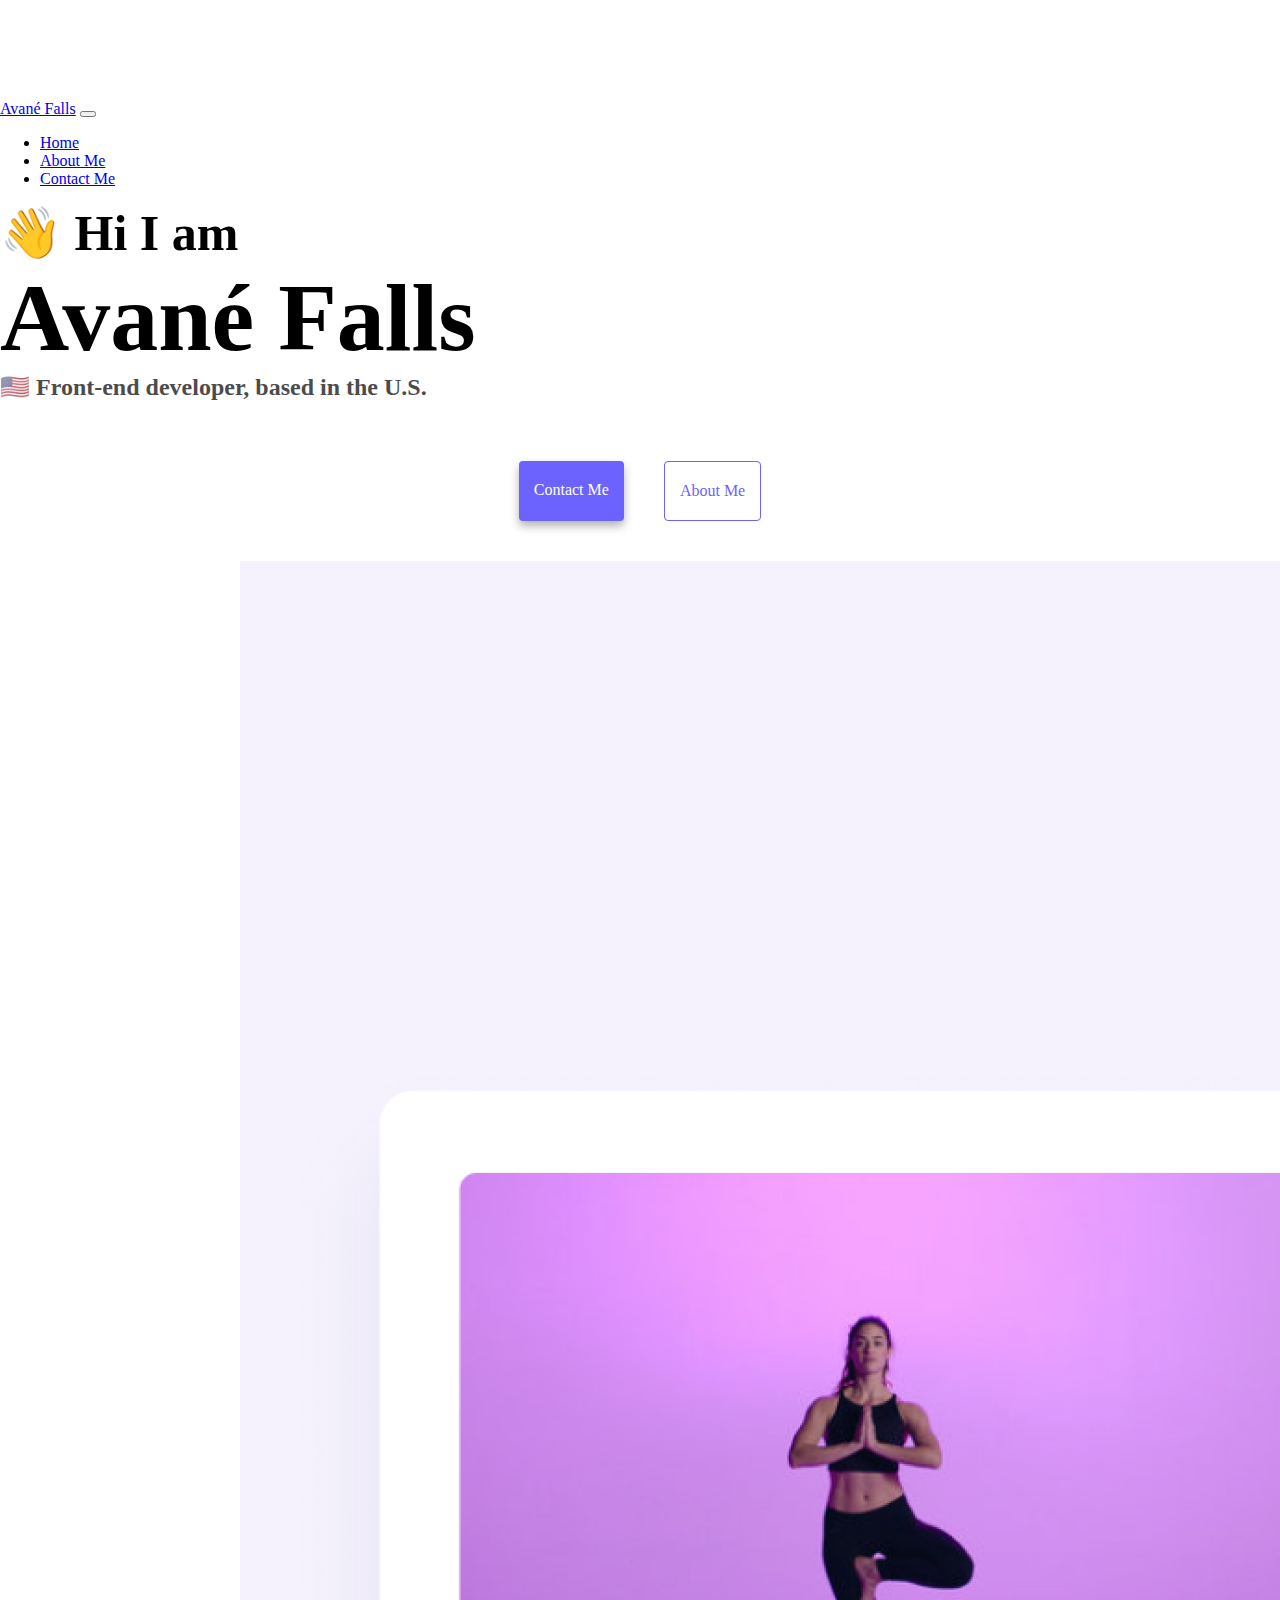
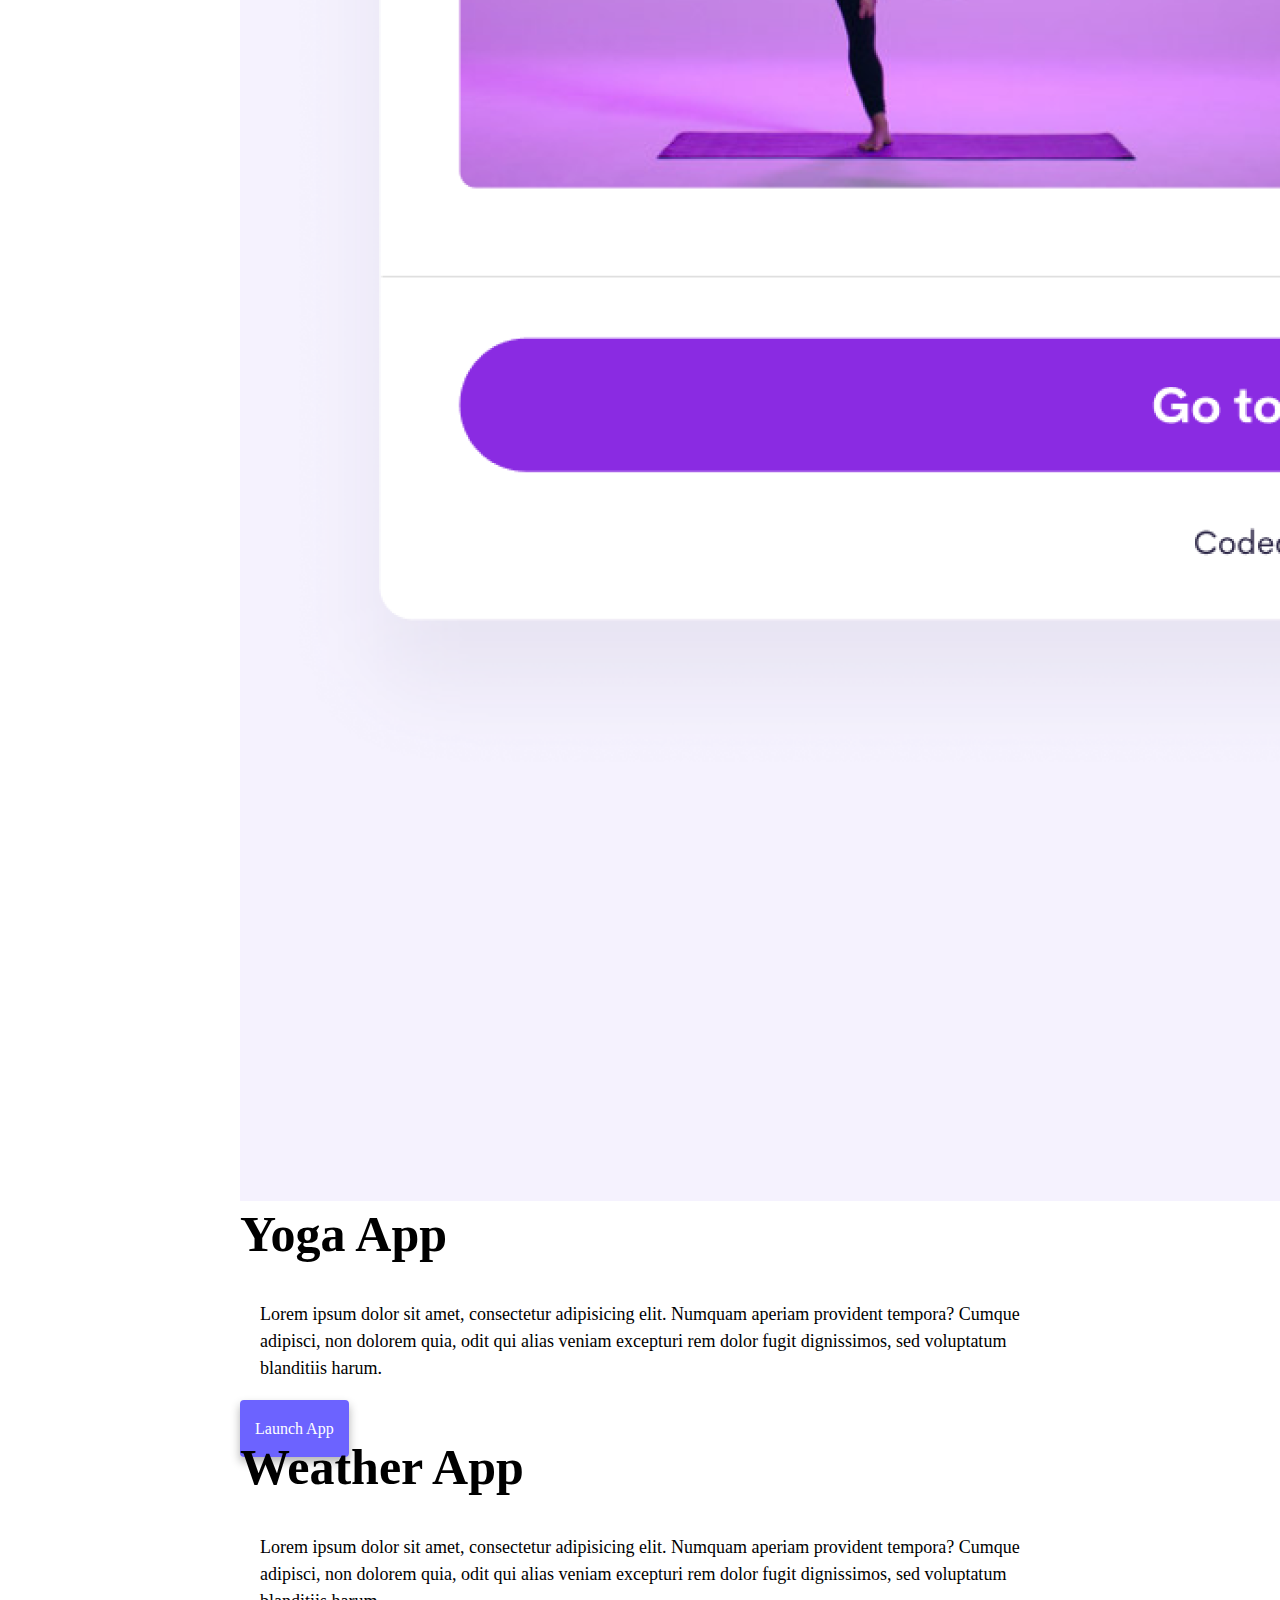
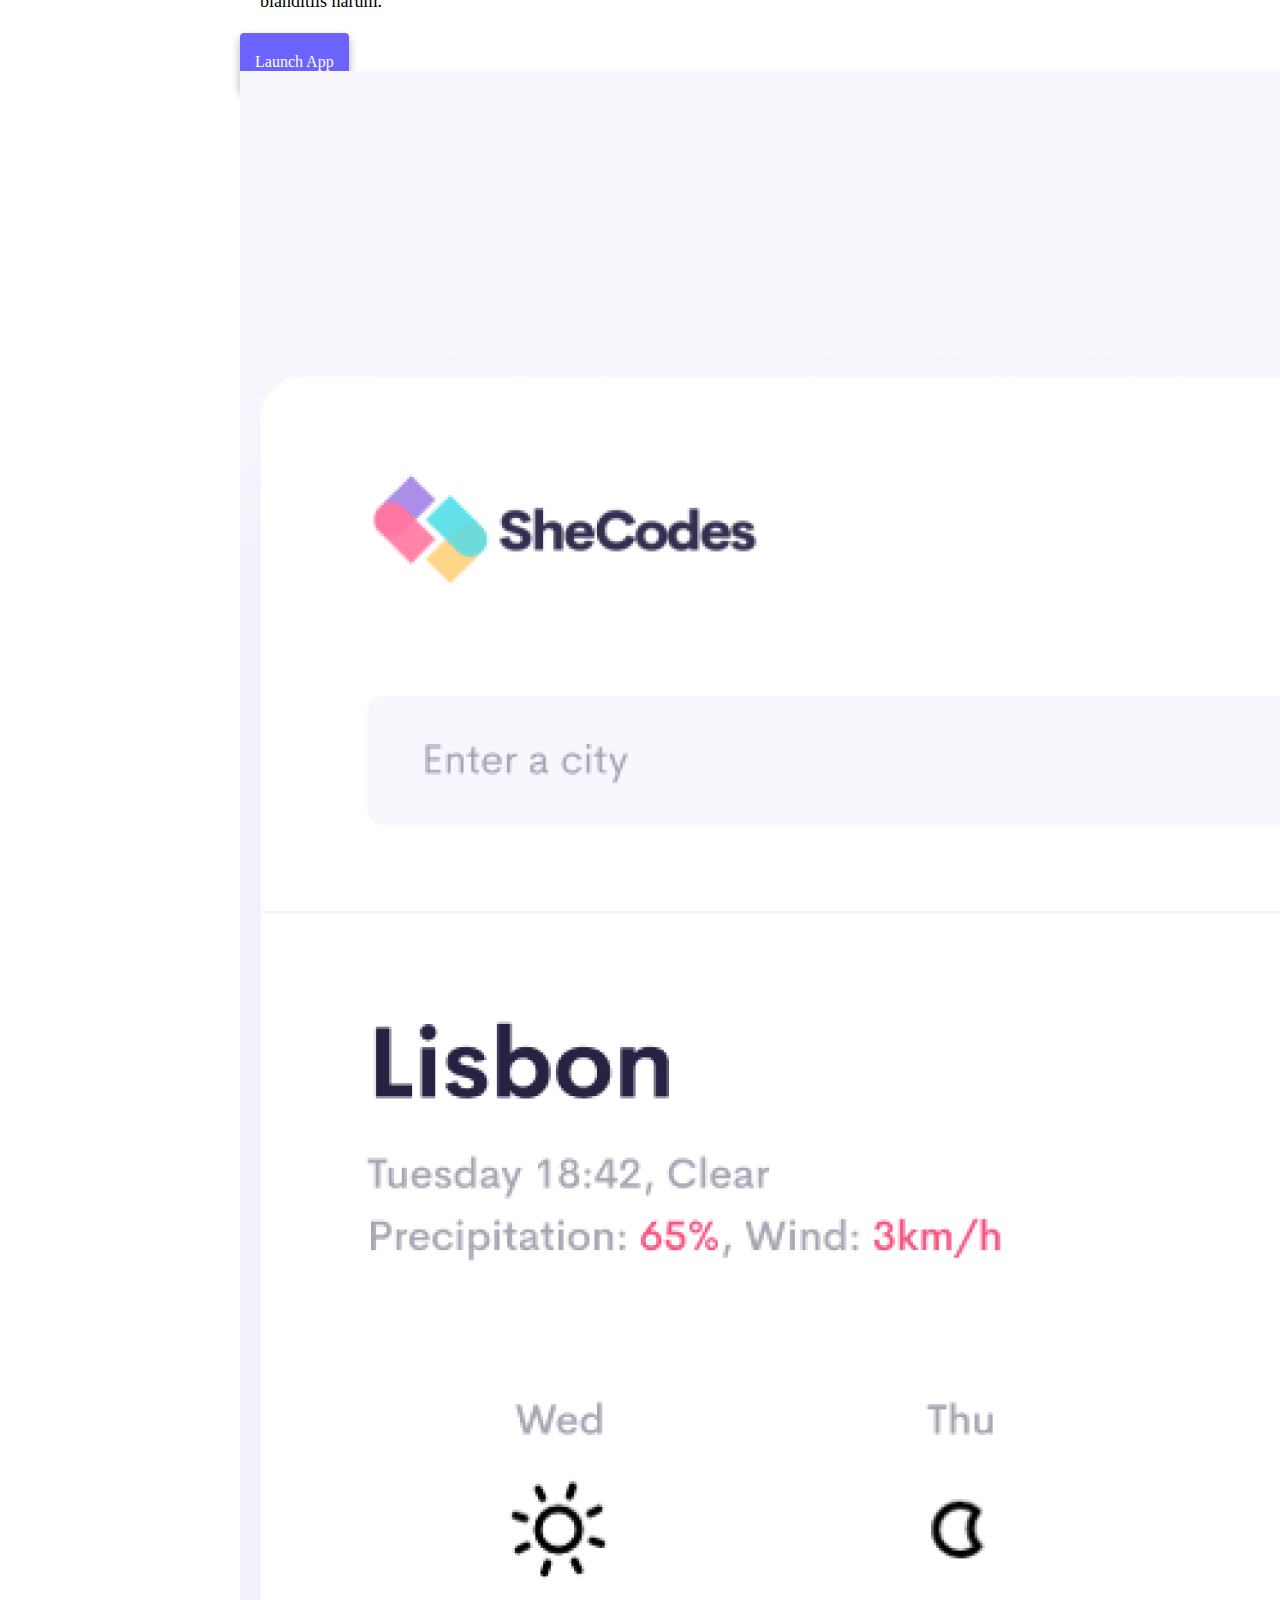
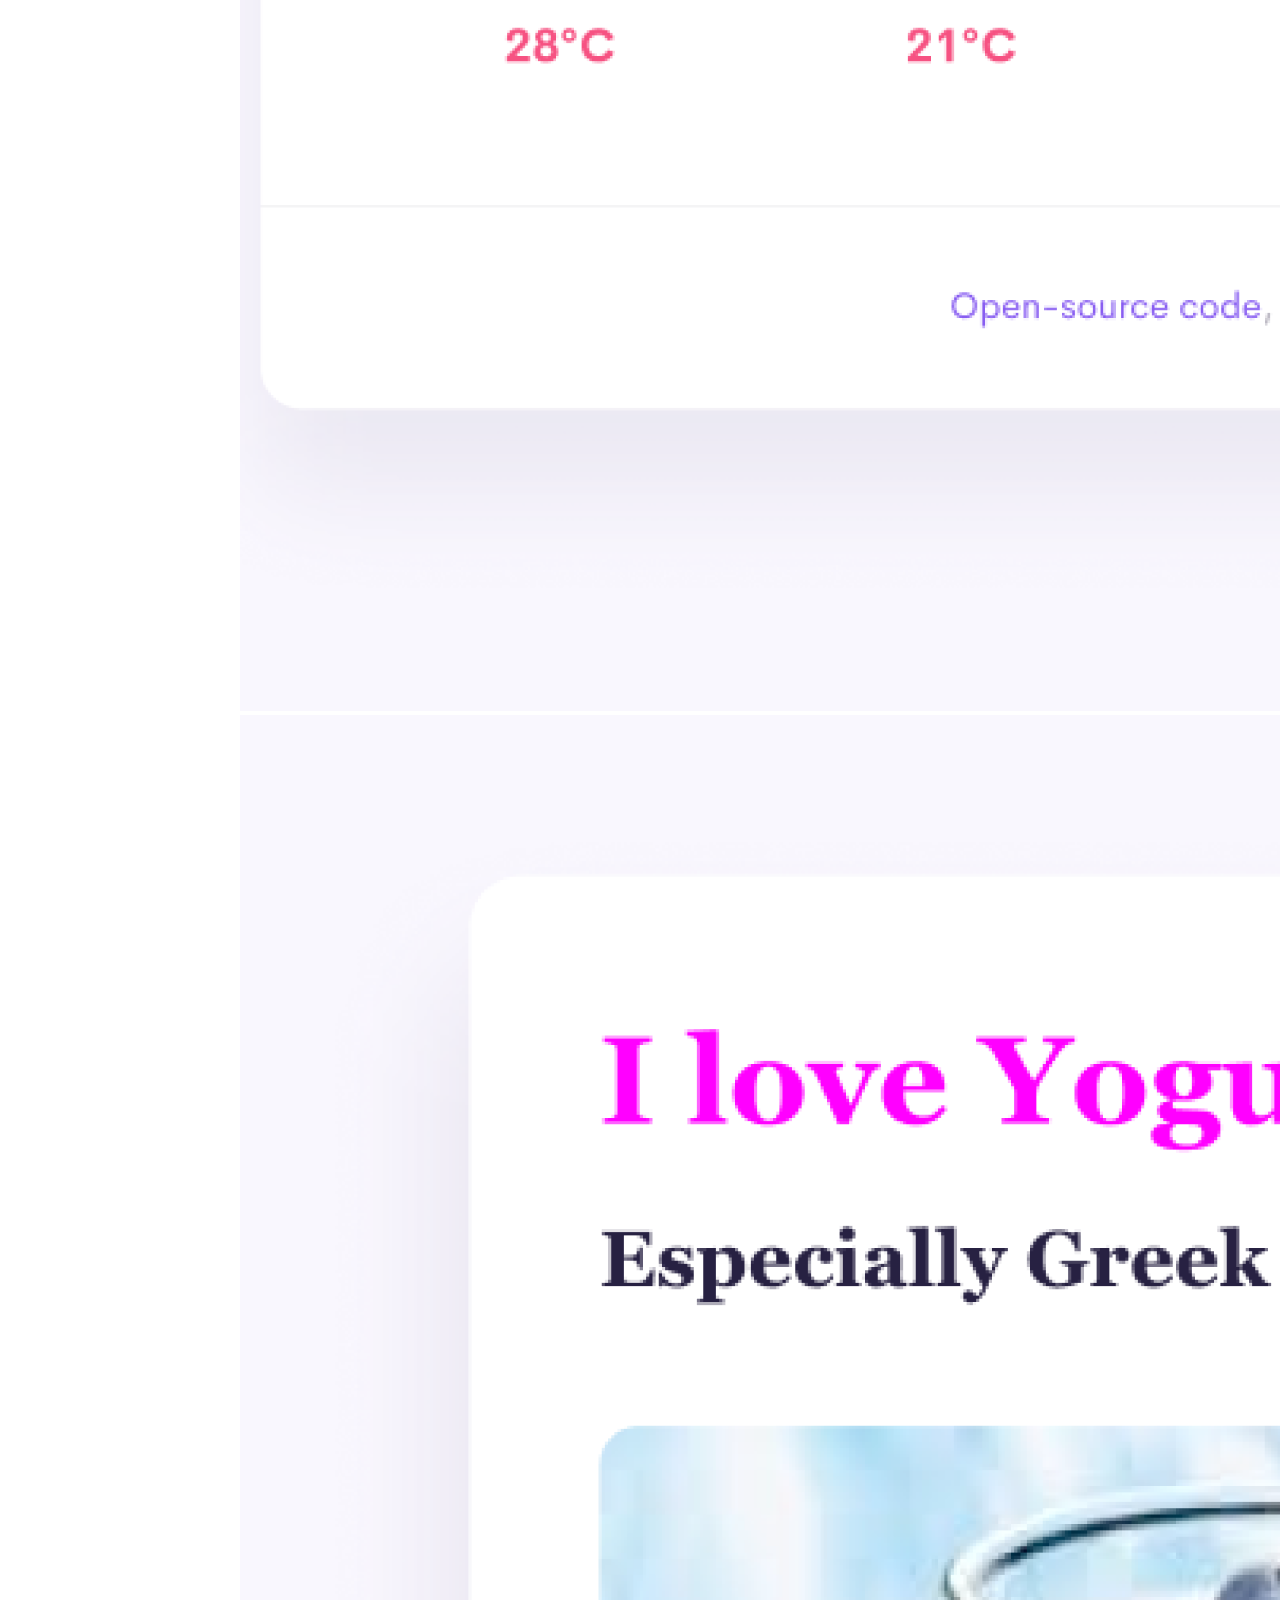
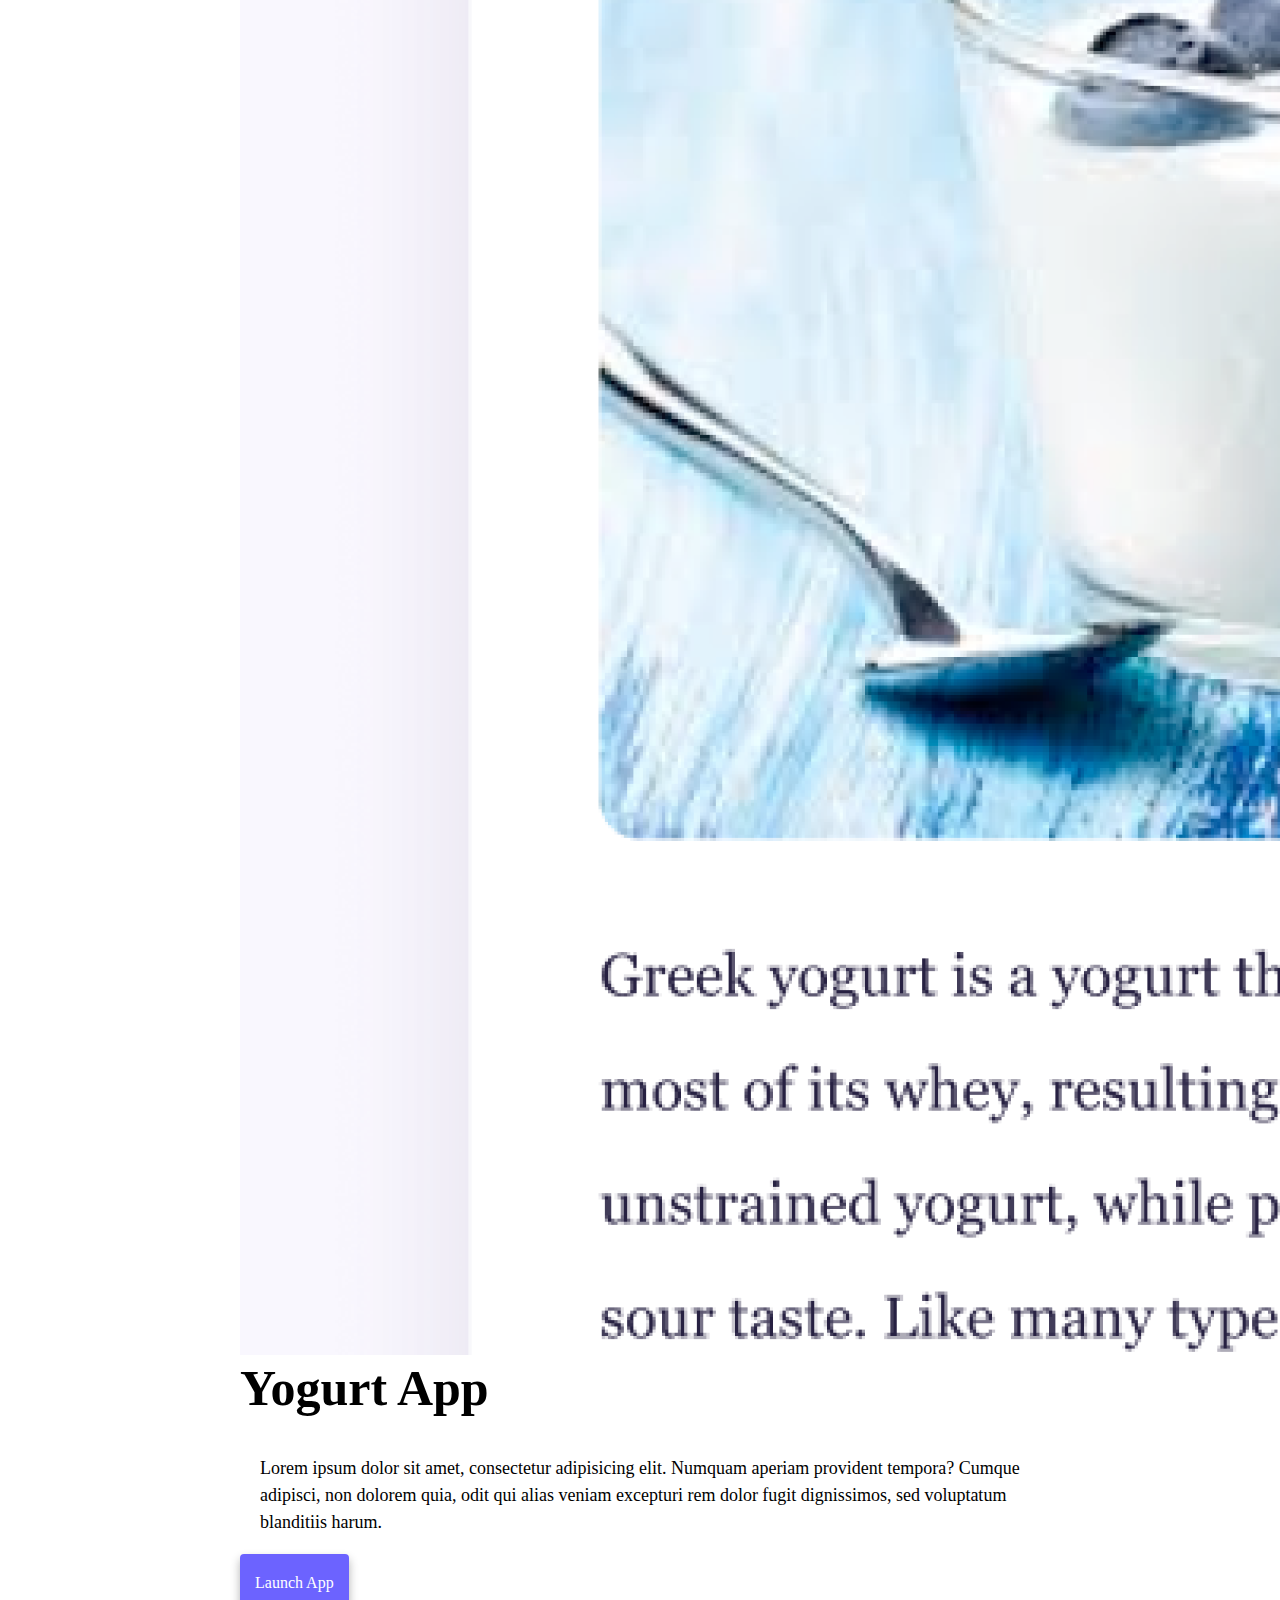
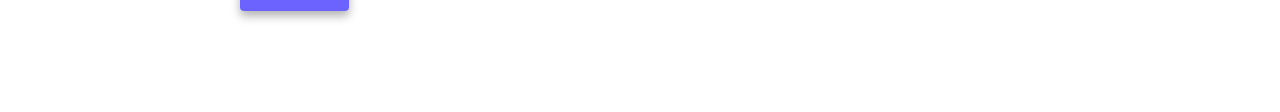
<file: index.html>
<!DOCTYPE html>
<html lang="en">
  <head>
    <meta charset="UTF-8" />
    <meta http-equiv="X-UA-Compatible" content="IE=edge" />
    <meta name="viewport" content="width=device-width, initial-scale=1.0" />
    <meta
      name="description"
      content="Avane Falls is a Front-end Developer from the United States.  Check out her projects and hire her."
    />
    <title>Front-End Developer: Avané Falls</title>
    <link rel="stylesheet" href="style.css" />
    <link
      href="https://cdn.jsdelivr.net/npm/bootstrap@5.3.2/dist/css/bootstrap.min.css"
      rel="stylesheet"
      integrity="sha384-T3c6CoIi6uLrA9TneNEoa7RxnatzjcDSCmG1MXxSR1GAsXEV/Dwwykc2MPK8M2HN"
      crossorigin="anonymous"
    />
    <script
      src="https://cdn.jsdelivr.net/npm/bootstrap@5.3.2/dist/js/bootstrap.bundle.min.js"
      integrity="sha384-C6RzsynM9kWDrMNeT87bh95OGNyZPhcTNXj1NW7RuBCsyN/o0jlpcV8Qyq46cDfL"
      crossorigin="anonymous"
    ></script>
  </head>
  <body>
    <nav class="navbar navbar-expand-lg bg-body-tertiary">
      <div class="container-fluid">
        <a class="navbar-brand" href="index.html">Avané Falls</a>
        <button
          class="navbar-toggler"
          type="button"
          data-bs-toggle="collapse"
          data-bs-target="#navbarNav"
          aria-controls="navbarNav"
          aria-expanded="false"
          aria-label="Toggle navigation"
        >
          <span class="navbar-toggler-icon"></span>
        </button>
        <div class="collapse navbar-collapse" id="navbarNav">
          <ul class="navbar-nav">
            <li class="nav-item">
              <a class="nav-link active" aria-current="page" href="index.html"
                >Home</a
              >
            </li>
            <li class="nav-item">
              <a class="nav-link" href="about.html">About Me</a>
            </li>
            <li class="nav-item">
              <a class="nav-link" href="about.html#contact">Contact Me</a>
            </li>
          </ul>
        </div>
      </div>
    </nav>
    <h2 class="text-center">👋 Hi I am</h2>
    <h1 class="text-center">Avané Falls</h1>
    <h3 class="text-center">🇺🇸 Front-end developer, based in the U.S.</h3>
    <div class="navigation-links">
      <a
        href="about.html#contact"
        class="contact-link"
        title="Contact Avané Falls"
        >Contact me</a
      >
      <a href="about.html" class="about-link" title="About Avané Falls"
        >About me</a
      >
    </div>
    <div class="container">
      <div class="row mt-5">
        <div class="col-md-6">
          <img src="images/yoga.png" class="img-fluid rounded-5" />
        </div>
        <div class="col-md-6">
          <h2 class="mb-3">Yoga App</h2>
          <p>
            Lorem ipsum dolor sit amet, consectetur adipisicing elit. Numquam
            aperiam provident tempora? Cumque adipisci, non dolorem quia, odit
            qui alias veniam excepturi rem dolor fugit dignissimos, sed
            voluptatum blanditiis harum.
          </p>
          <div class="mt-5">
            <a href="#" class="primary-link" title="Launch Yoga App"
              >Launch App</a
            >
          </div>
        </div>
      </div>
      <div class="row mt-5">
        <div class="col-md-6">
          <h2 class="mb-3">Weather App</h2>
          <p>
            Lorem ipsum dolor sit amet, consectetur adipisicing elit. Numquam
            aperiam provident tempora? Cumque adipisci, non dolorem quia, odit
            qui alias veniam excepturi rem dolor fugit dignissimos, sed
            voluptatum blanditiis harum.
          </p>
          <div class="mb-5 mt-5">
            <a href="#" class="primary-link" title="Launch Weather App"
              >Launch App</a
            >
          </div>
        </div>
        <div class="col-md-6">
          <img src="images/weather.png" class="img-fluid rounded-5" />
        </div>
      </div>
      <div class="row mt-5">
        <div class="col-md-6">
          <img src="images/yogurt.png" class="img-fluid rounded-5" />
        </div>
        <div class="col-md-6">
          <h2 class="mb-3">Yogurt App</h2>
          <p>
            Lorem ipsum dolor sit amet, consectetur adipisicing elit. Numquam
            aperiam provident tempora? Cumque adipisci, non dolorem quia, odit
            qui alias veniam excepturi rem dolor fugit dignissimos, sed
            voluptatum blanditiis harum.
          </p>
          <div class="mt-5">
            <a href="#" class="primary-link" title="Launch Yogurt App"
              >Launch App</a
            >
          </div>
        </div>
      </div>
    </div>
  </body>
</html>
</file>
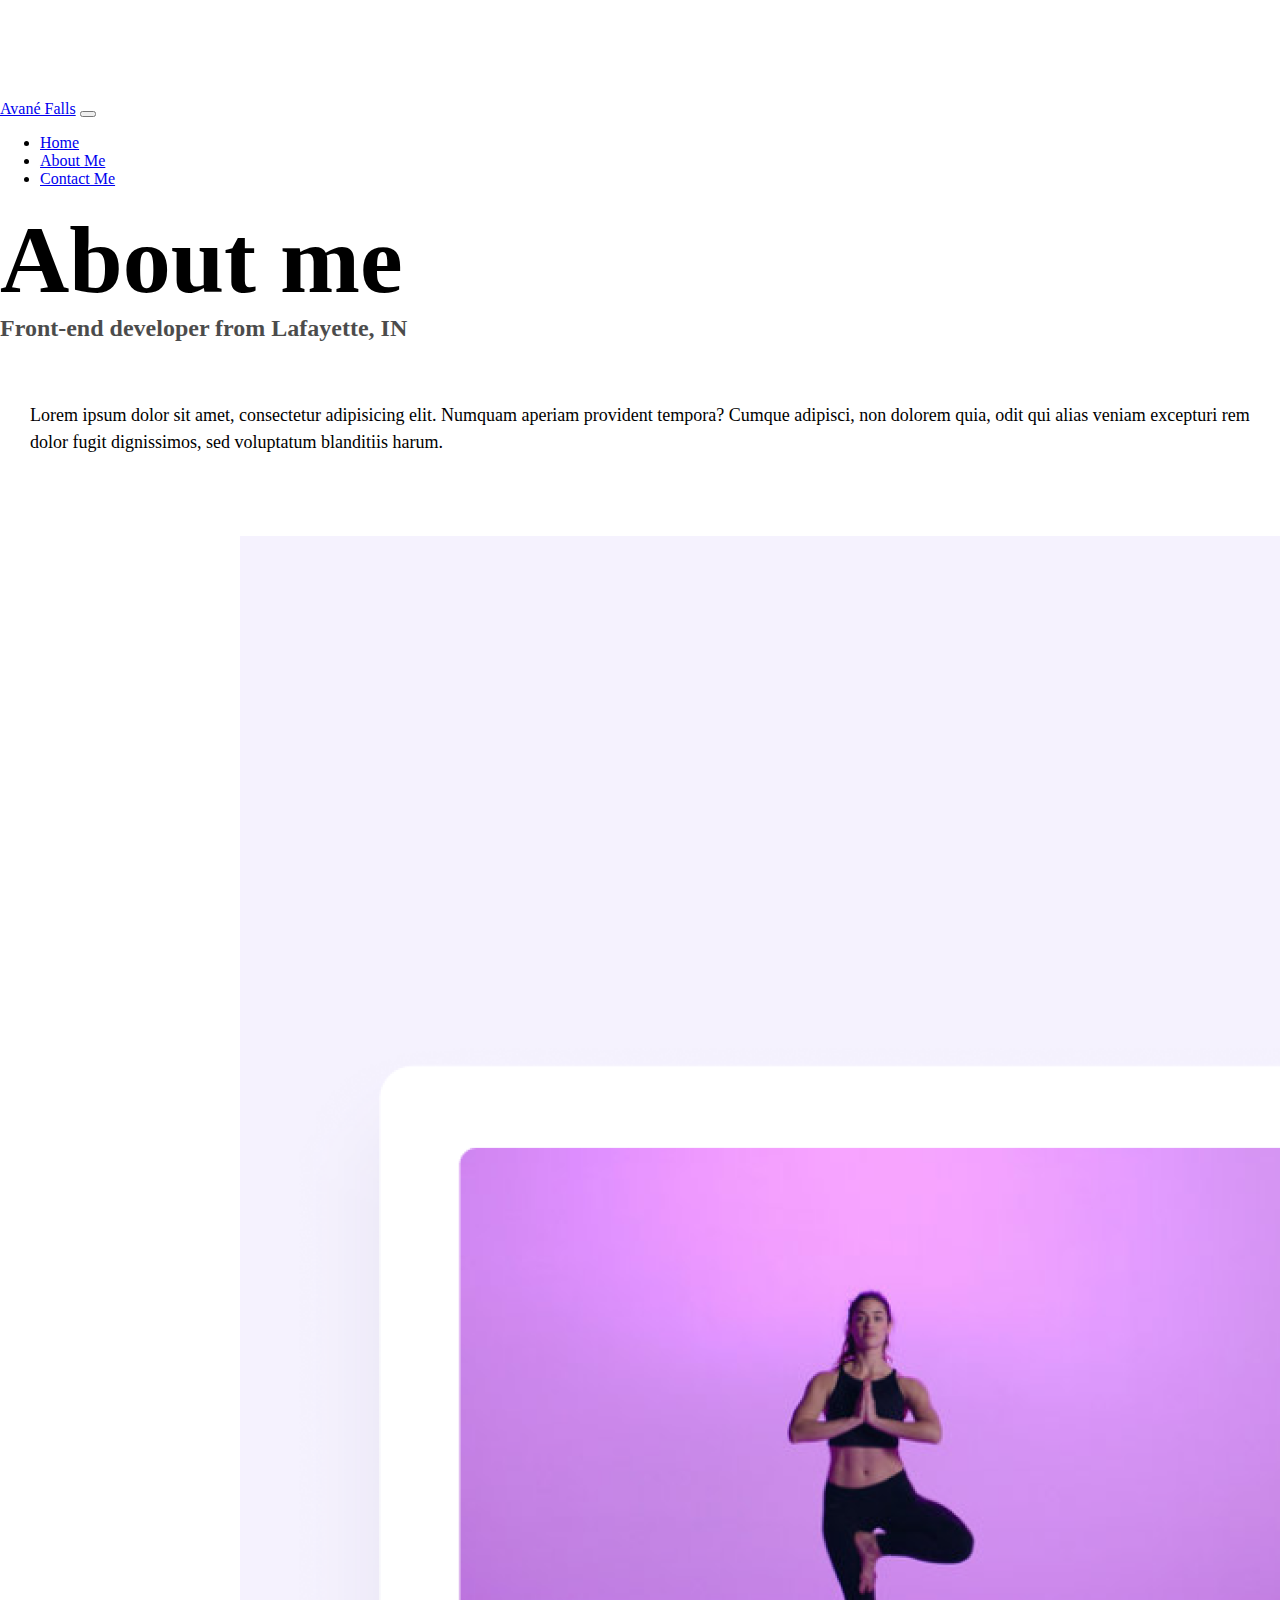
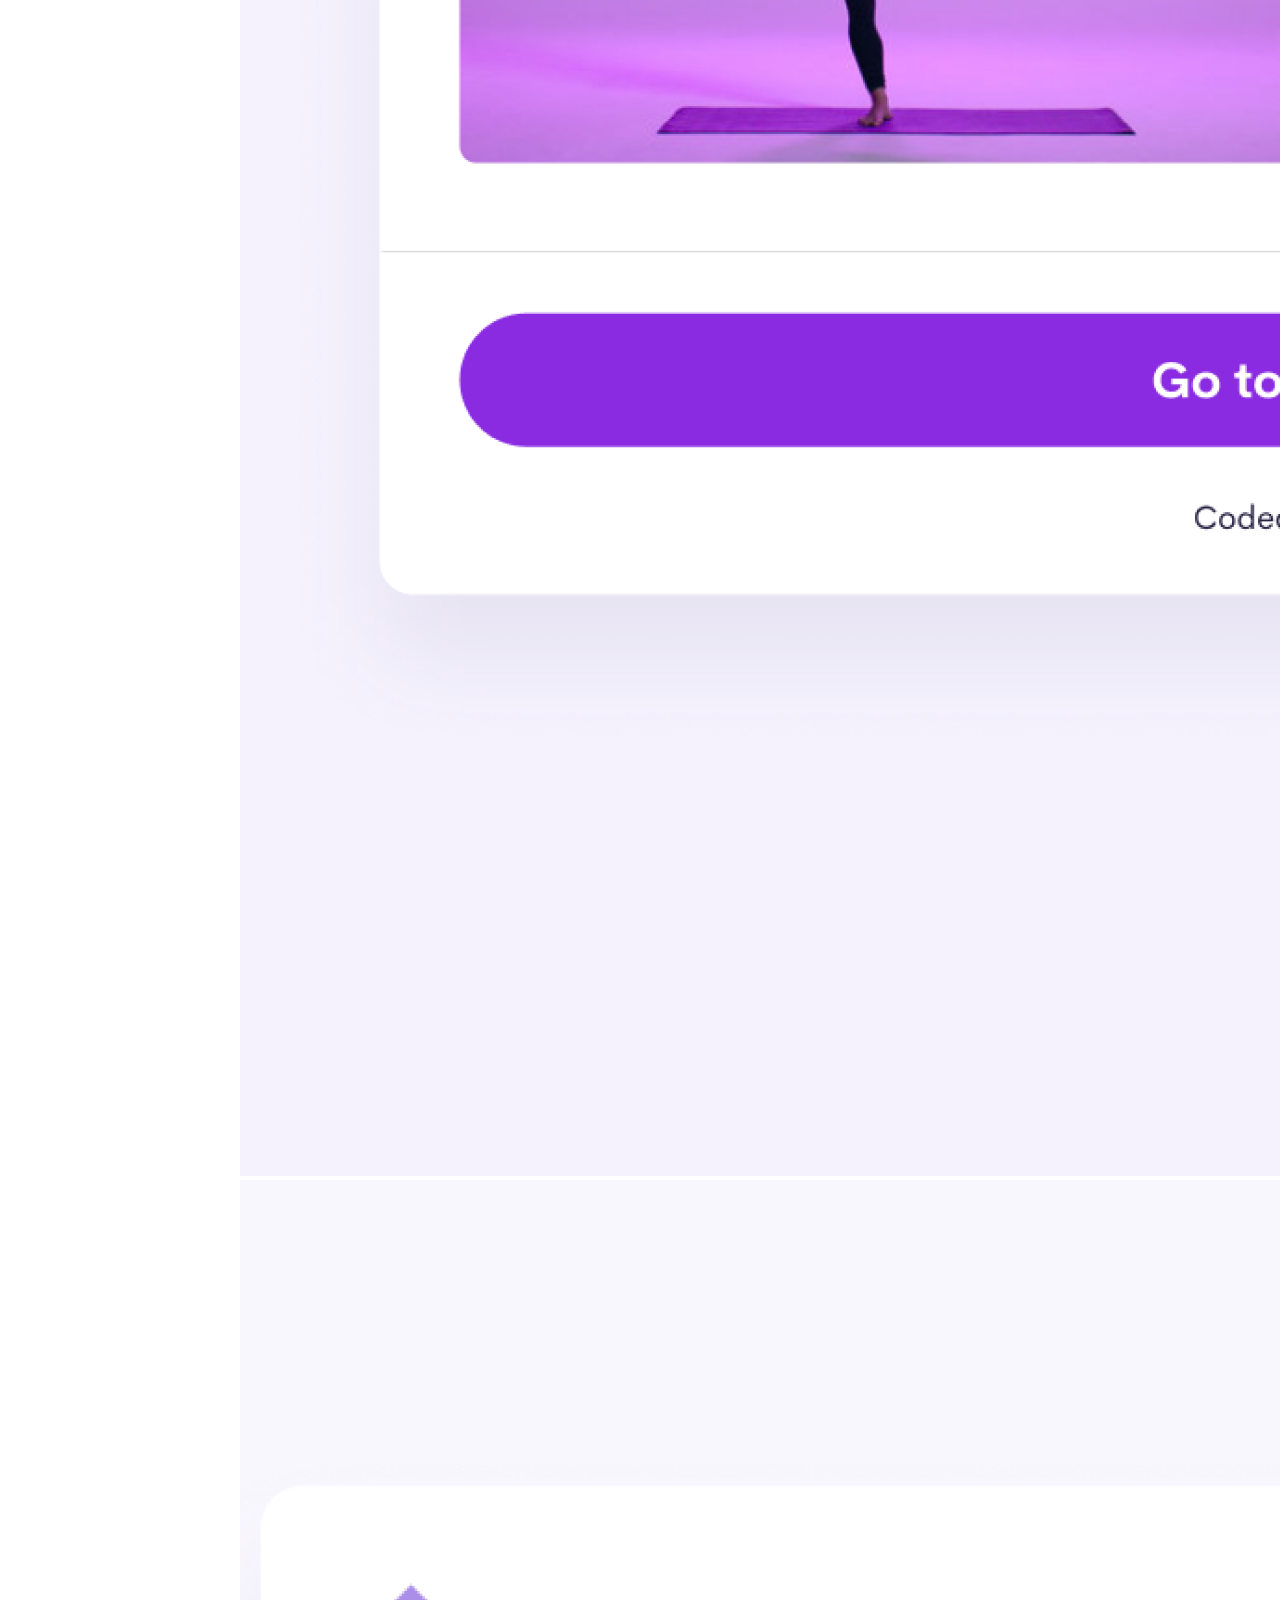
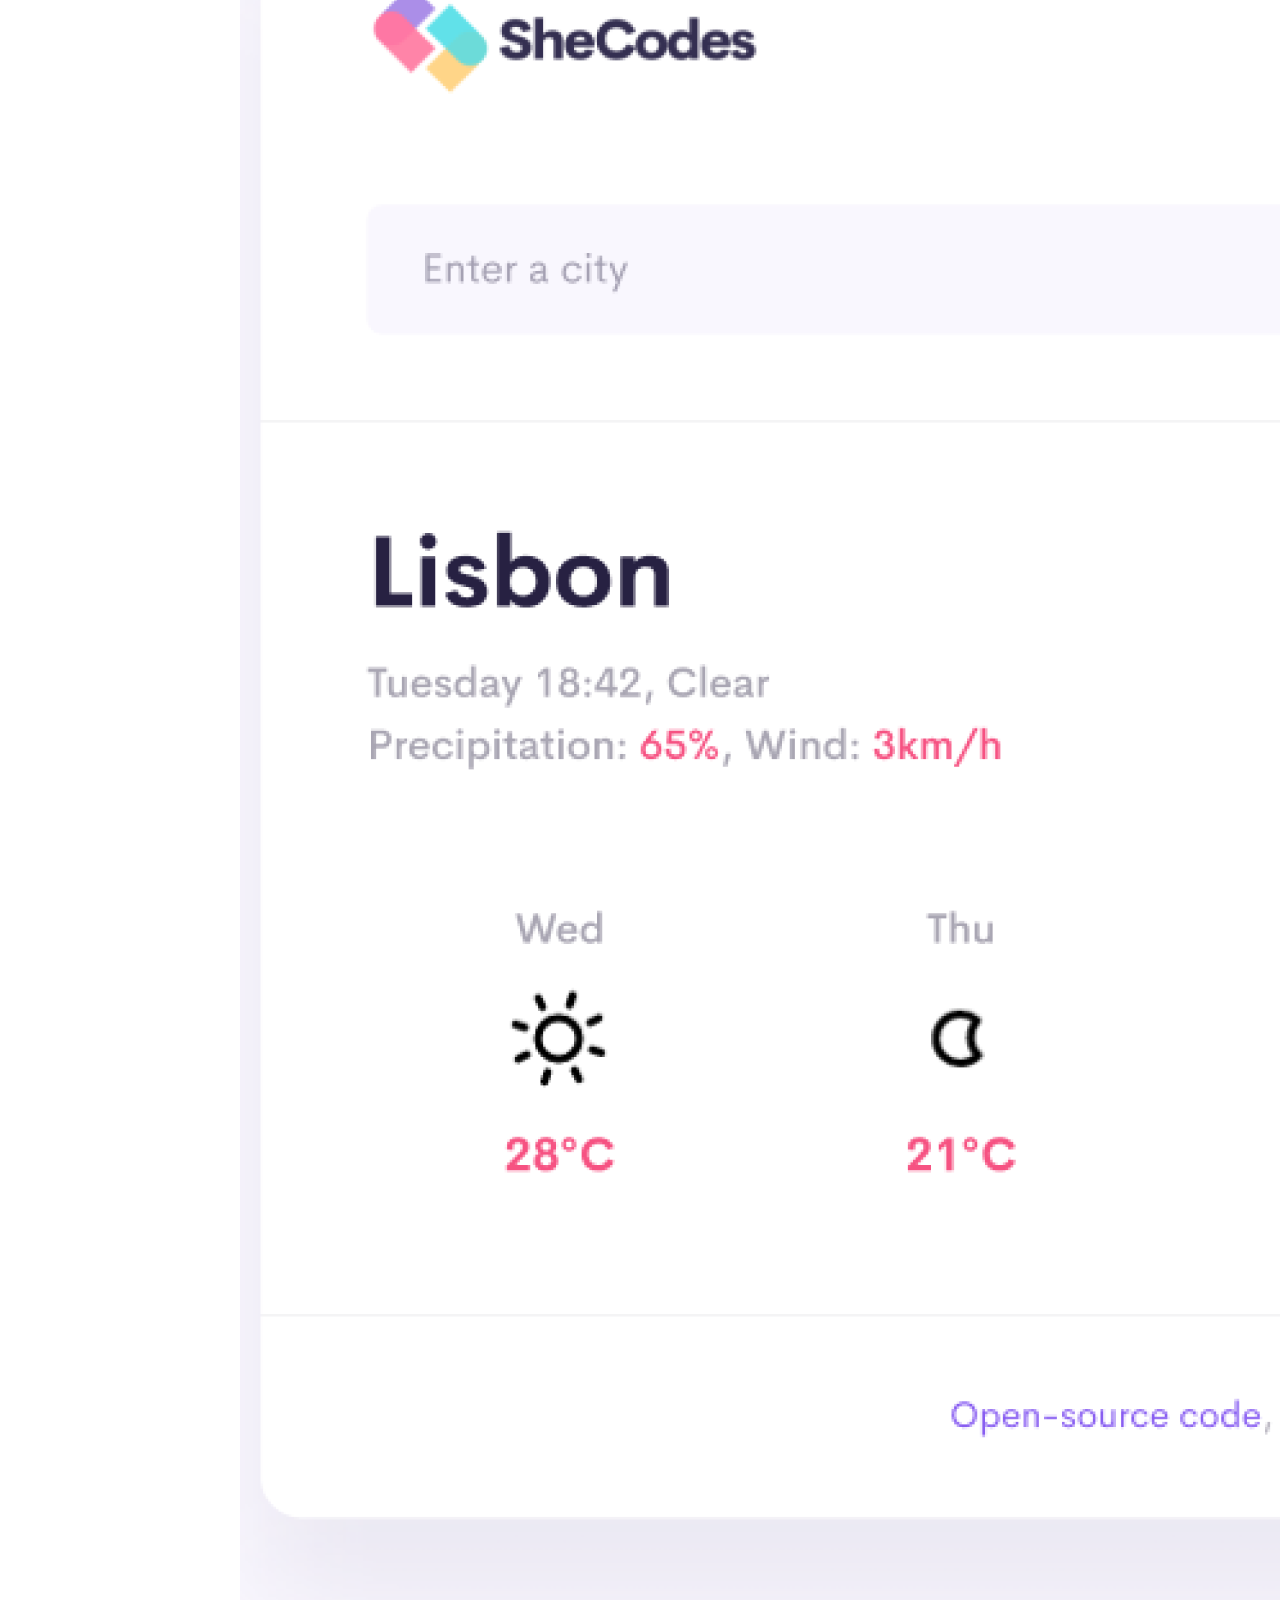
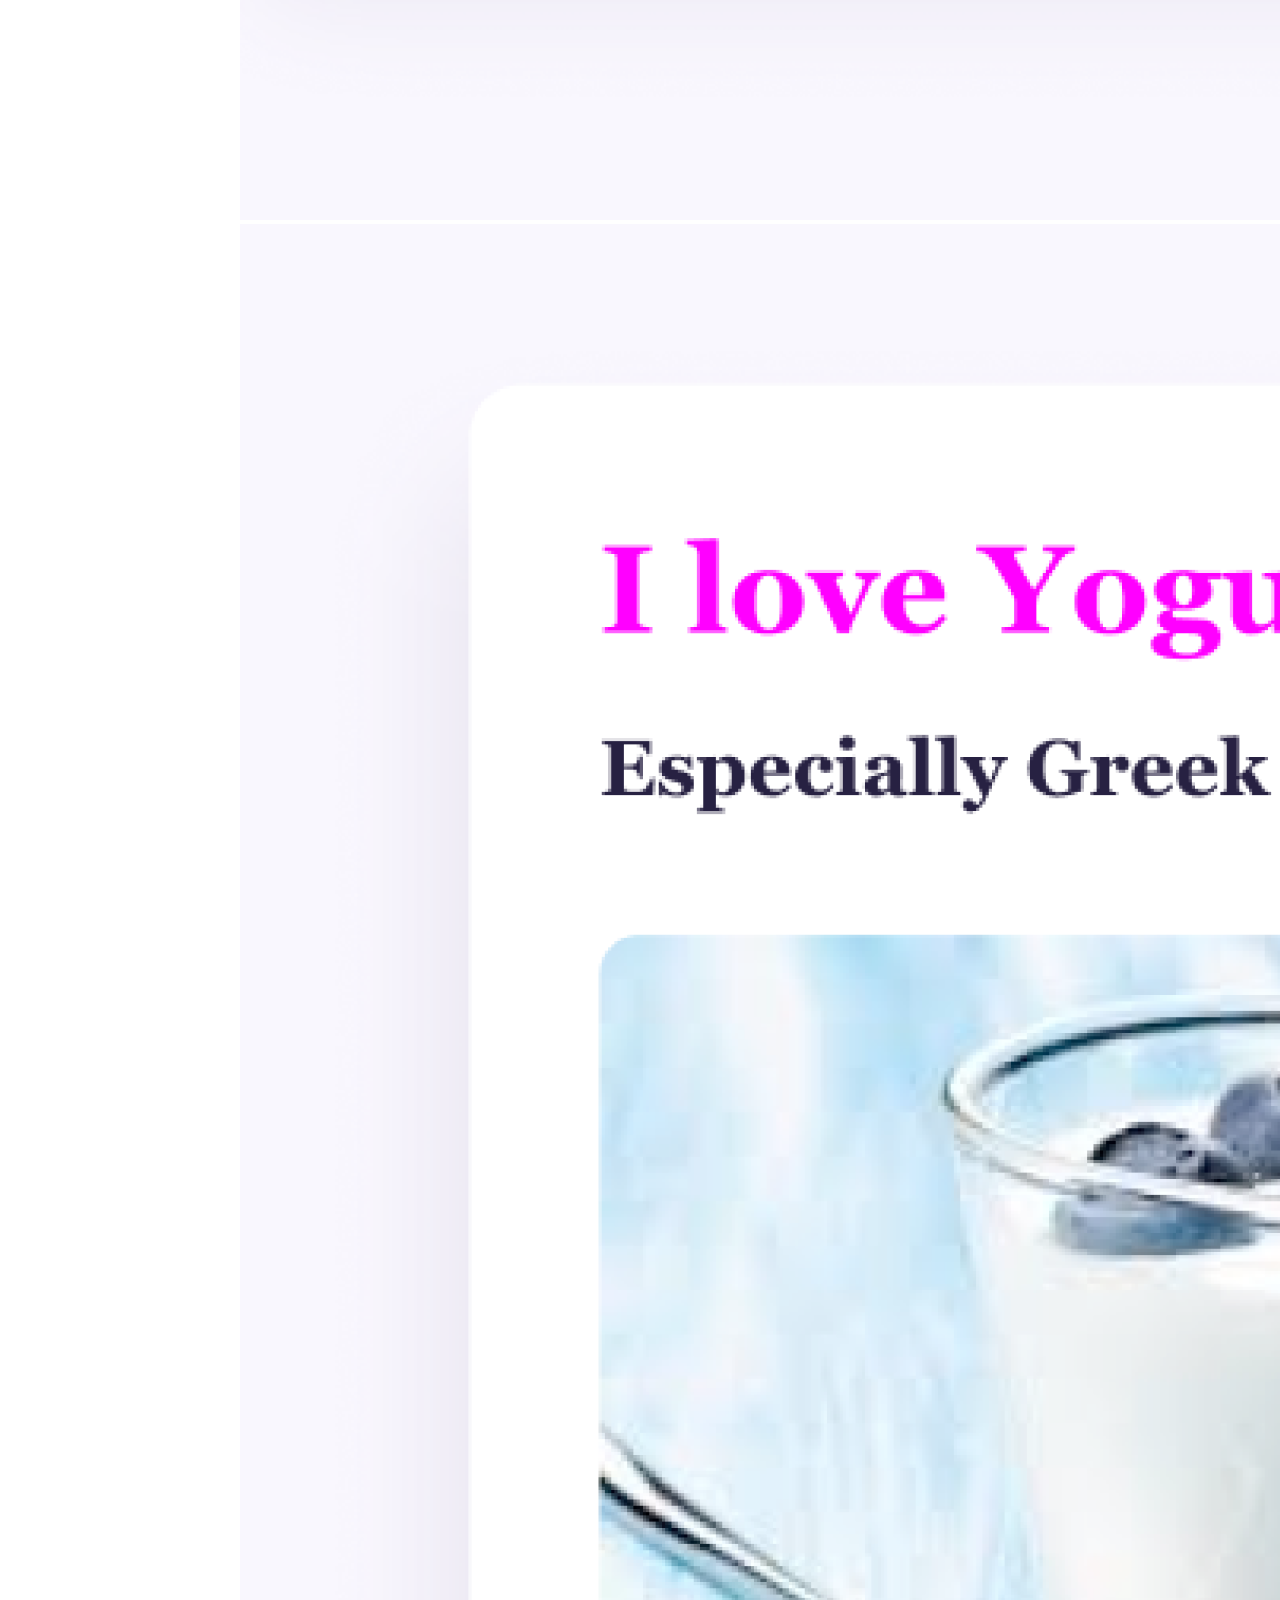
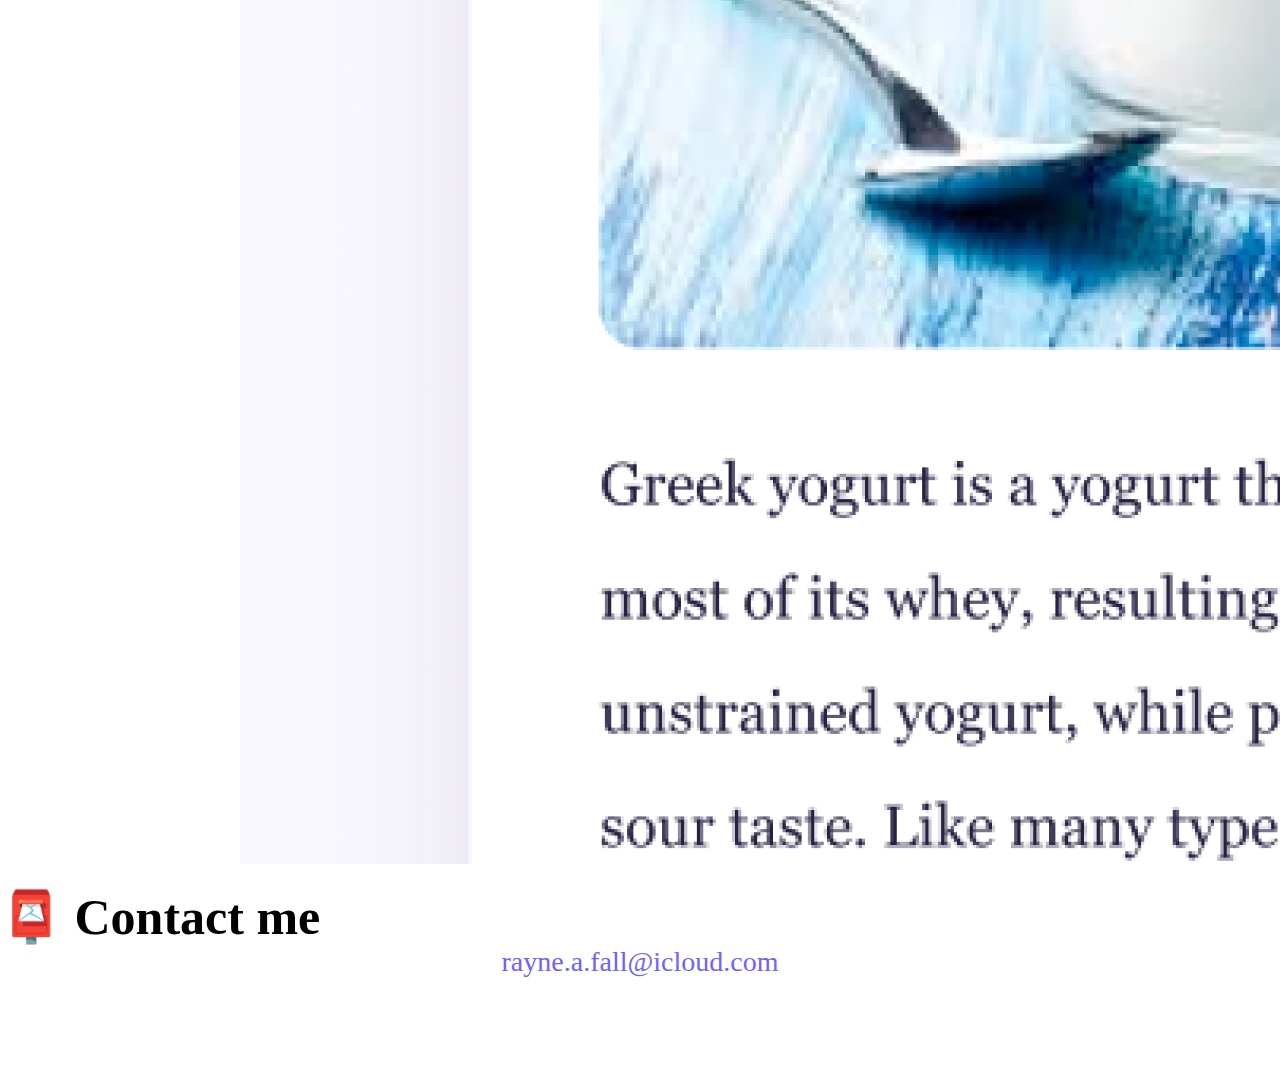
<file: about.html>
<!DOCTYPE html>
<html lang="en">
  <head>
    <meta charset="UTF-8" />
    <meta http-equiv="X-UA-Compatible" content="IE=edge" />
    <meta name="viewport" content="width=device-width, initial-scale=1.0" />
    <meta
      name="description"
      content="See the projects that this Front-End Developer has worked on in the past"
    />
    <link rel="stylesheet" href="style.css" />
    <link
      href="https://cdn.jsdelivr.net/npm/bootstrap@5.3.2/dist/css/bootstrap.min.css"
      rel="stylesheet"
      integrity="sha384-T3c6CoIi6uLrA9TneNEoa7RxnatzjcDSCmG1MXxSR1GAsXEV/Dwwykc2MPK8M2HN"
      crossorigin="anonymous"
    />
    <script
      src="https://cdn.jsdelivr.net/npm/bootstrap@5.3.2/dist/js/bootstrap.bundle.min.js"
      integrity="sha384-C6RzsynM9kWDrMNeT87bh95OGNyZPhcTNXj1NW7RuBCsyN/o0jlpcV8Qyq46cDfL"
      crossorigin="anonymous"
    ></script>
    <title>About Avané Falls</title>
  </head>
  <body>
    <nav class="navbar navbar-expand-lg bg-body-tertiary">
      <div class="container-fluid">
        <a class="navbar-brand" href="index.html">Avané Falls</a>
        <button
          class="navbar-toggler"
          type="button"
          data-bs-toggle="collapse"
          data-bs-target="#navbarNav"
          aria-controls="navbarNav"
          aria-expanded="false"
          aria-label="Toggle navigation"
        >
          <span class="navbar-toggler-icon"></span>
        </button>
        <div class="collapse navbar-collapse" id="navbarNav">
          <ul class="navbar-nav">
            <li class="nav-item">
              <a class="nav-link active" aria-current="page" href="index.html"
                >Home</a
              >
            </li>
            <li class="nav-item">
              <a class="nav-link" href="about.html">About Me</a>
            </li>
            <li class="nav-item">
              <a class="nav-link" href="about.html#contact">Contact Me</a>
            </li>
          </ul>
        </div>
      </div>
    </nav>

    <h1 class="text-center">About me</h1>
    <h3 class="text-center">Front-end developer from Lafayette, IN</h3>
    <div class="about-paragraphs">
      <p>
        Lorem ipsum dolor sit amet, consectetur adipisicing elit. Numquam
        aperiam provident tempora? Cumque adipisci, non dolorem quia, odit qui
        alias veniam excepturi rem dolor fugit dignissimos, sed voluptatum
        blanditiis harum.
        <br />
      </p>
    </div>

    <div class="container">
      <div class="row">
        <div class="col-sm-4">
          <img
            src="images/yoga.png"
            class="img-fluid shadow-sm p-2 border border-light"
          />
        </div>
        <div class="col-sm-4">
          <img
            src="images/weather.png"
            class="img-fluid shadow-sm p-2 border border-light"
          />
        </div>
        <div class="col-sm-4">
          <img
            src="images/yogurt.png"
            class="img-fluid shadow-sm p-2 border border-light"
          />
        </div>
      </div>
    </div>
    <div id="contact" class="mt-5">
      <h2 class="text-center">📮 Contact me</h2>
      <a
        href="mailto:rayne.a.fall@icloud.com"
        class="email-link"
        title="Send Avané an email"
      >
        rayne.a.fall@icloud.com
      </a>
    </div>
  </body>
</html>
</file>
<file: style.css>
:root {
  --primary-color: #6c63ff;
  --secondary-color: #f5f2fe;
  --box-shadow: 0 5px 10px rgba(0, 0, 0, 0.3);
}

body {
  margin: 100px 0;
}

h1,
h2,
h3 {
  margin: 0;
}

h1 {
  font-size: 96px !important;
  font-weight: 500px;
}

h2 {
  font-size: 50px !important;
}

h3 {
  font-size: 24px;
  opacity: 0.7;
}

p {
  padding: 20px;
  border-radius: 4px;
  font-size: 18px;
  line-height: 1.5;
}

.navigation-links {
  display: flex;
  margin-top: 40px;
  justify-content: center;
}

.navigation-links a {
  margin: 20px;
  border-radius: 4px;
  padding: 20px 15px;
  text-decoration: none;
  text-transform: capitalize;
}

.contact-link {
  background: var(--primary-color);
  box-shadow: var(--box-shadow);
  color: white;
}

.about-link {
  color: var(--primary-color);
  border: 1px solid var(--primary-color);
}

.homepage-link {
  color: var(--primary-color);
  text-align: center;
  display: block;
}

.about-paragraphs {
  display: flex;
  margin: 30px 0;
}

.about-paragraphs p {
  margin: 10px;
}

.email-link {
  display: flex;
  justify-content: center;
  color: var(--primary-color);
  font-size: 28px;
  text-decoration: none;
}

.email-link:hover {
  text-decoration: underline;
}

.primary-link {
  border-radius: 4px;
  padding: 20px 15px;
  text-decoration: none;
  text-transform: capitalize;
  background: var(--primary-color);
  box-shadow: var(--box-shadow);
  color: white;
}

.container {
  max-width: 800px;
  margin: 0 auto;
  padding: 20px;
}

.contact-link:hover {
  color: blue;
}

.about-link:hover {
  color: blue;
}

.primary-link:hover {
  color: blue;
}

@media (max-width: 576px) {
  img {
    display: none;
  }
  h1,
  h2,
  p {
    text-align: center;
  }
  h1 {
    font-size: 45px;
  }
  h2 {
    font-size: 24px;
  }
  .primary-link {
    display: block;
    text-align: center;
  }
}
</file>
